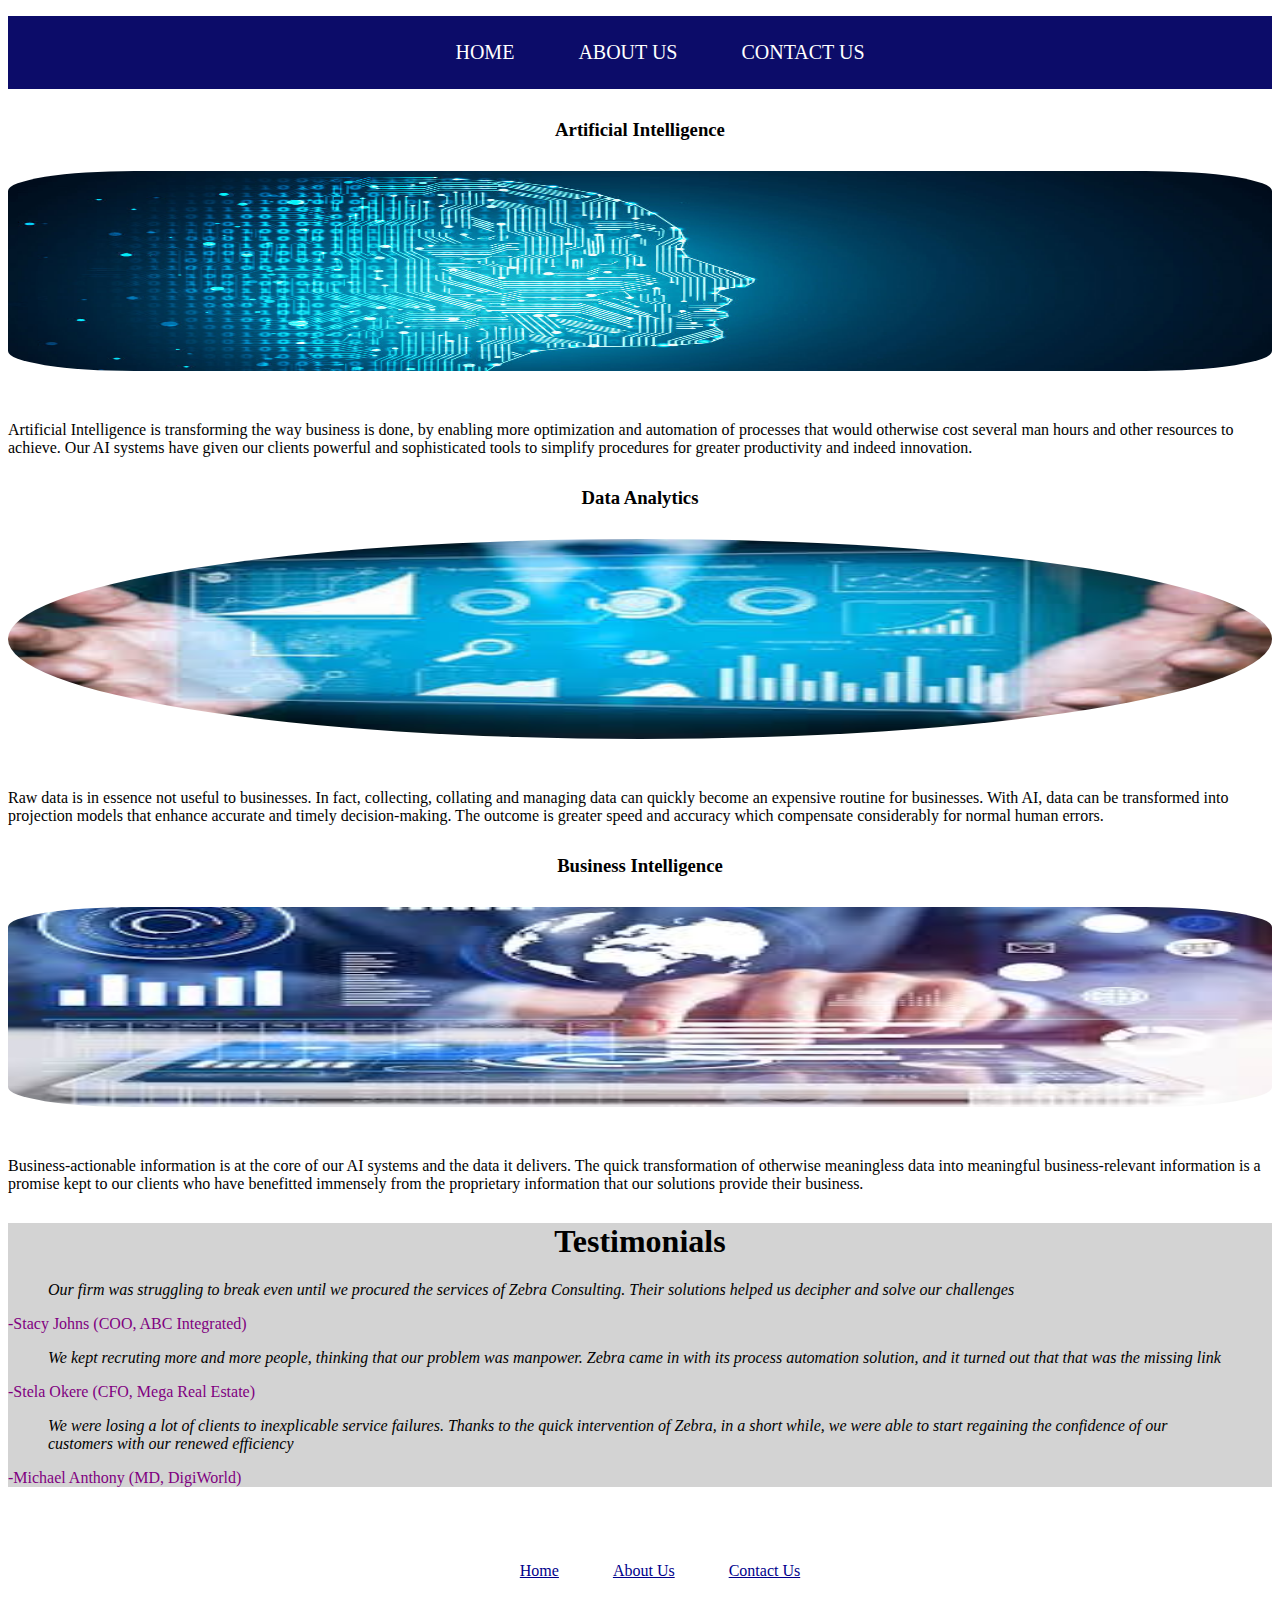
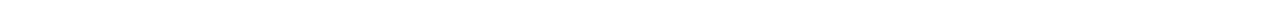
<file: index.html>
<!doctype html>
<html lang="en">
<head>
<meta charset="utf-8">
<meta name="viewport" content="width=device-width, initial-scale=1.0">
<title>Welclome to Zebra Consulting</title> 

<!--Bootstrap CSS library-->
<link href="https://cdn.jsdelivr.net/npm/bootstrap@5.0.2/dist/css/bootstrap.min.css" rel="stylesheet" integrity="sha384-EVSTQN3/azprG1Anm3QDgpJLIm9Nao0Yz1ztcQTwFspd3yD65VohhpuuCOmLASjC" crossorigin="anonymous">

<!-- Project stylesheet-->
<link rel="stylesheet" href="styles.css">
   
</head>

<body>
     
<nav class="primaryNav container">
    <ul>
        <li><a href="index.html">Home</a></li>
        <li><a href="About.html">About Us</a></li>
        <li><a href="Contact.html">Contact Us</a></li>
    </ul>
</nav>
         
<section class="container cols">   
    <div class="row container">  
        <div class="col-md-4">
            <h3 class="hed">Artificial Intelligence</h3>
            <img class="imageBanner" src="images/a3.jpg" alt="Photo of Artificial intelligence">
            <p>Artificial Intelligence is transforming the way business is done, by enabling more optimization and automation of processes that would otherwise cost several man hours and other resources to achieve. Our AI systems have given our clients powerful and sophisticated tools to simplify procedures for greater productivity and indeed innovation.</p>
        </div>
      
        <div class="col-md-4">
          <h3 class="hed">Data Analytics</h3>
          <img class="imageDA" src="images/DA.jfif" alt="Photo of Data Analytics">
          <p>Raw data is in essence not useful to businesses. In fact, collecting, collating and managing data can quickly become an expensive routine for businesses. With AI, data can be transformed into projection models that enhance accurate and timely decision-making. The outcome is greater speed and accuracy which compensate considerably for normal human errors.</p>
        </div>
      
      <div class="col-md-4">
          <h3 class="hed">Business Intelligence</h3>
          <img class="imageBanner" src="images/bi.jfif" alt="Photo of Business Intelligence">
          <p>Business-actionable information is at the core of our AI systems and the data it delivers. The quick transformation of otherwise meaningless data into meaningful business-relevant information is a promise kept to our clients who have benefitted immensely from the proprietary information that our solutions provide their business.</p>
      </div>
    </div>
</section>
     

<div class="row test container">
    <div class="col-sm-12">
        <h1 class="middle">Testimonials</h1> 
        <blockquote><em>Our firm was struggling to break even until we procured the services of Zebra Consulting. Their solutions helped us decipher and solve our challenges</em></blockquote>
        <p class="testimonials">-Stacy Johns (COO, ABC Integrated)</p>
        <blockquote><em>We kept recruting more and more people, thinking that our problem was manpower. Zebra came in with its process automation solution, and it turned out that that was the missing link</em></blockquote>
        <p class="testimonials">-Stela Okere (CFO, Mega Real Estate)</p>
        <blockquote><em>We were losing a  lot of clients to inexplicable service failures. Thanks to the quick intervention of Zebra, in a short while, we were able to start regaining the confidence of our customers with our renewed efficiency</em></blockquote>
        <p class="testimonials">-Michael Anthony (MD, DigiWorld)</p>
    </div>
</div>


<footer class="container">
     <nav class="fut">
         <ul>
            <li><a href="index.html">Home</a></li>
            <li><a href="About.html">About Us</a></li>
            <li><a href="Contact.html">Contact Us</a></li>             
          </ul>
     </nav>
</footer>

 <!--Bootstrap Js Library--> 
<script src="https://cdn.jsdelivr.net/npm/bootstrap@5.0.2/dist/js/bootstrap.bundle.min.js" integrity="sha384-MrcW6ZMFYlzcLA8Nl+NtUVF0sA7MsXsP1UyJoMp4YLEuNSfAP+JcXn/tWtIaxVXM" crossorigin="anonymous"></script>


</body>  
    
</html>
</file>
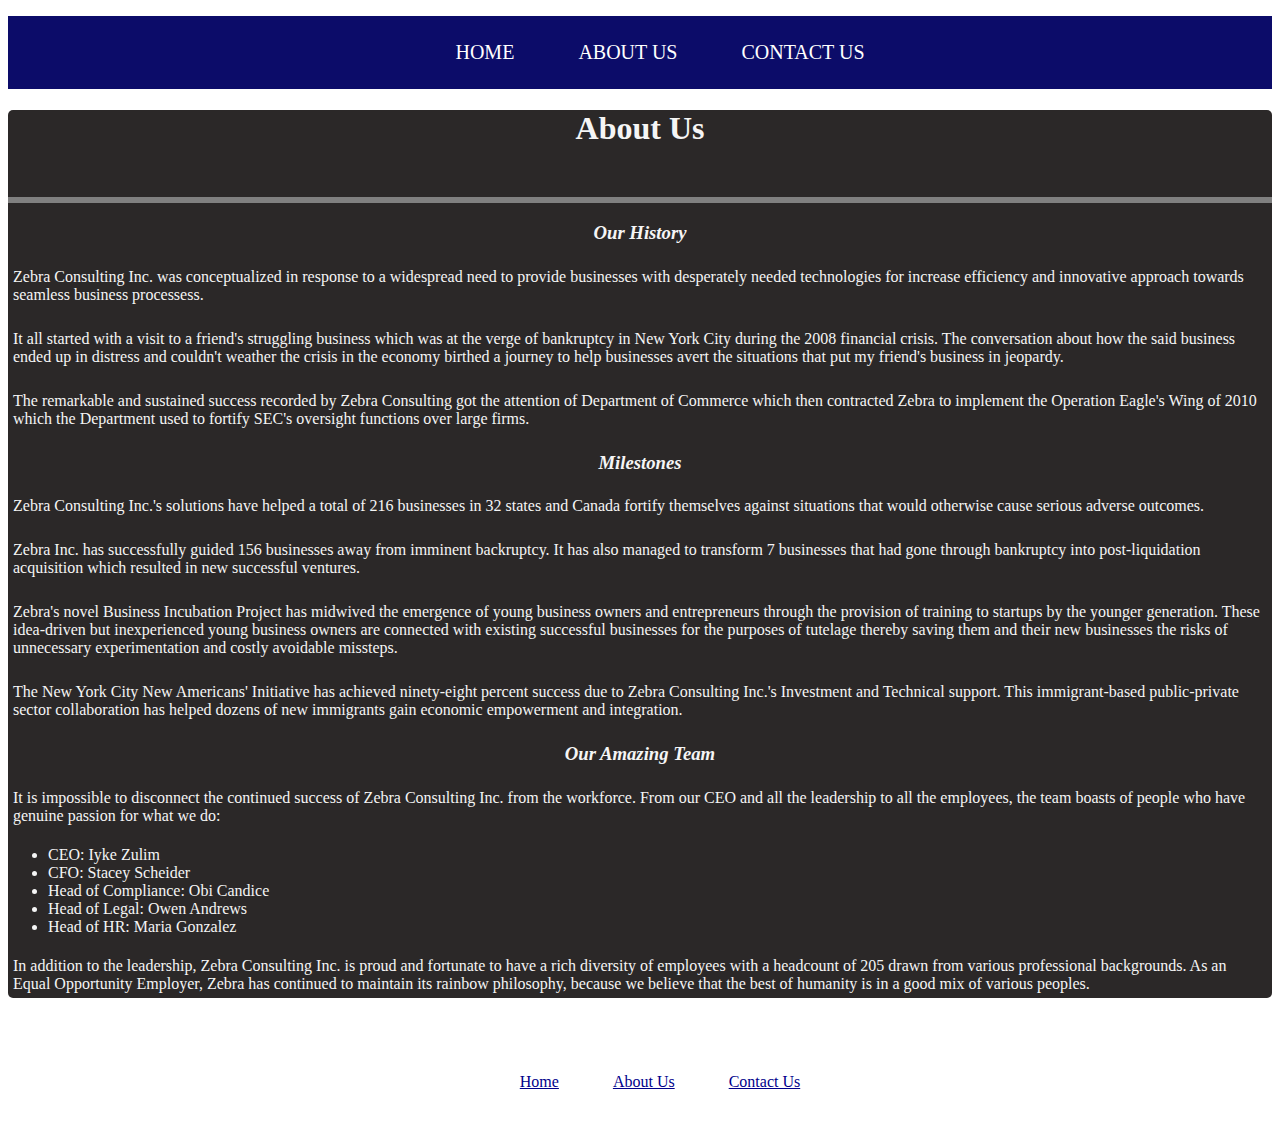
<file: About.html>
<!doctype html>
<html lang="en">
<head>
<meta charset="utf-8">
<meta name="viewport" content="width=device-width, initial-scale=1.0">

<title>About Zebra Consulting Inc.</title>

<!--Bootstrap CSS library-->
<link href="https://cdn.jsdelivr.net/npm/bootstrap@5.0.2/dist/css/bootstrap.min.css" rel="stylesheet" integrity="sha384-EVSTQN3/azprG1Anm3QDgpJLIm9Nao0Yz1ztcQTwFspd3yD65VohhpuuCOmLASjC" crossorigin="anonymous">

<!-- Project stylesheet-->
<link rel="stylesheet" href="styles.css">
    
</head>

<body>
     
<nav class="primaryNav container">
    <ul>
        <li><a href="index.html">Home</a></li>
        <li><a href="About.html">About Us</a></li>
        <li><a href="Contact.html">Contact Us</a></li>
    </ul>
</nav>

<section class="container abt">
    <h1 class="aboutHeading">About Us</h1>

<hr class="divide">

    <div class="row">
        <div class="col-sm-4">
            <h3 class="abtHead"><em>Our History</em></h3>
            <p class="abtText">Zebra Consulting Inc. was conceptualized in response to a widespread need to provide businesses with desperately needed technologies for increase efficiency and innovative approach towards seamless business processess.</p>
            <p class="abtText">It all started with a visit to a friend's struggling business which was at the verge of bankruptcy in New York City during the 2008 financial crisis. The conversation about how the said business ended up in distress and couldn't weather the crisis in the economy birthed a journey to help businesses avert the situations that put my friend's business in jeopardy.</p>
            <p class="abtText">The remarkable and sustained success recorded by Zebra Consulting got the attention of Department of Commerce which then contracted Zebra to implement the Operation Eagle's Wing of 2010 which the Department used to fortify SEC's oversight functions over large firms.</p>
        </div>
        <div class="col-sm-4">
            <h3 class="abtHead"><em>Milestones</em></h3>
            <p class="abtText">Zebra Consulting Inc.'s solutions have helped a total of 216 businesses in 32 states and Canada fortify themselves against situations that would otherwise cause serious adverse outcomes.</p>
            <p class="abtText">Zebra Inc. has successfully guided 156 businesses away from imminent backruptcy. It has also managed to transform 7 businesses that had gone through bankruptcy into post-liquidation acquisition which resulted in new successful ventures. </p>
            <p class="abtText">Zebra's novel Business Incubation Project has midwived the emergence of young business owners and entrepreneurs through the provision of training to startups by the younger generation. These idea-driven but inexperienced young business owners are connected with existing successful businesses for the purposes of tutelage thereby saving them and their new businesses the risks of unnecessary experimentation and  costly avoidable missteps.</p>
            <p class="abtText">The New York City New Americans' Initiative has achieved ninety-eight percent success due to Zebra Consulting Inc.'s Investment and Technical support. This immigrant-based public-private sector collaboration has helped dozens of new immigrants gain economic empowerment and integration. </p>
        </div>
        <div class="col-sm-4">
            <h3 class="abtHead"><em>Our Amazing Team</em></h3>
            <p class="abtText">It is impossible to disconnect the continued success of Zebra Consulting Inc. from the workforce. From our CEO and all the leadership to all the employees, the team boasts of people who have genuine passion for what we do:</p>
            <ul class="team">
                <li>CEO: Iyke Zulim</li>
                <li>CFO: Stacey Scheider</li>
                <li>Head of Compliance: Obi Candice</li>
                <li>Head of Legal: Owen Andrews</li>
                <li>Head of HR: Maria Gonzalez</li>
           </ul>
           <p class="abtText">In addition to the leadership, Zebra Consulting Inc. is proud and fortunate to have a rich diversity of employees with a headcount of 205 drawn from various professional backgrounds. As an Equal Opportunity Employer, Zebra has continued to maintain its rainbow philosophy,  because we believe that the best of humanity is in a good mix of various peoples.</p>
        </div>
   </div>
</section>
 
<footer class="container">
    <nav class="fut">
        <ul>
           <li><a href="index.html">Home</a></li>
           <li><a href="About.html">About Us</a></li>
           <li><a href="Contact.html">Contact Us</a></li>             
         </ul>
    </nav>
</footer>

 <!--Bootstrap Js Lib.-->
 <script src="https://cdn.jsdelivr.net/npm/bootstrap@5.0.2/dist/js/bootstrap.bundle.min.js" integrity="sha384-MrcW6ZMFYlzcLA8Nl+NtUVF0sA7MsXsP1UyJoMp4YLEuNSfAP+JcXn/tWtIaxVXM" crossorigin="anonymous"></script>
 
 
</body>

</html>
</file>
<file: styles.css>
body {
background-color: #fff; 


}

.primaryNav {
    background-color: rgb(12, 12, 105);
    
   }

.primaryNav ul li a {
    text-decoration: none;
    font-size: 20px;
    color: white;
    transition: all 0.7s ease-out;
    padding: 5px;
    text-transform: uppercase;


}
nav ul {
    text-align: center;  
}

nav ul li {
    display: inline-block;
    margin: 20px;
    padding: 5px;
    }

 
.primaryNav a:hover, .primaryNav a:focus {
    color: rgb(151, 245, 10);
    padding: 20px;
}


.hed {
    text-align: center;
}

.middle {
    text-align: center;  
}

section.cols {
    margin-bottom: 30px;
}

.test {
   background-color: lightgrey;
   margin: 2px auto;
    
}

.imageBanner {
    border-radius: 10%;
    width: 100%;
    height: 200px;
    margin-bottom: 30px; 
}

.imageDA {
    border-radius: 100%;
    width: 100%;
    height: 200px;
    margin-bottom: 30px;
}


.hed {
    margin: 30px;
}

p.testimonials {
    color: purple;
}


/* For About page */

section.abt {
    background: rgb(43, 40, 40);
    border-radius: 5px;
    color: whitesmoke;
}

h1.aboutHeading{
    text-align: center;
    margin-bottom: 50px;
}

hr.divide {
   border: solid; 
}

h3.abtHead{
    text-align: center;
    color: whitesmoke;
}

p.abtText {
  padding: 5px;
}

ul.team {
    justify-content: center;
}


/* For Contact page */


button.btnContact {
    width: 40%;
}

.contact {
    margin-top: 50px;
    margin-left: 10px;
}

.button {
    margin-top: 20px;
    text-align: center;  
}

.button button {
    width: 15%;
    height: 50px;     
}

form {
    margin: auto 0;
 }


label.inputs {
    visibility: hidden;
}

label.checkText {
    visibility: inherit;
}

#inputText {
    width: 70%;
    height: 200px;
}

#inputEmail, #inputName {
    width: 70%;
}

.inputs {
border-radius: 15px;
}


#inputEmail, #inputName, #inputText {
    color: green;
}

textarea {
    resize: none;
}

.cont {
   visibility: hidden;
}

footer nav {
    margin-top: 50px;
   }

nav.fut ul li a {
    color: darkblue;
    text-decoration: underline;
}

.aboutHeading {
    color: whitesmoke;
    width: 100%;
    height: 100%;
   
}

@media screen and (max-width: 480px) {
button.btnContact {background: black; font-size: 12px; width: 40%; text-align: center;}
label.inputs {visibility: hidden;}
label.form-check-label {visibility: inherit;}
nav.primaryNav ul li a {font-size: 13px; padding: 0px;  transition: none;}
button.button2 {margin-bottom: 10px;}

}
    

@media screen and (max-width: 1200px) {
    button.btnContact {background: grey; font-size: 12px; align-content: center;}
    label.inputs {visibility: hidden;}
    label.form-check-label {visibility: inherit;}
    nav.primaryNav ul li a {font-size: 13px; padding: 0px;  transition: none;}
    button.button2 {margin-bottom: 10px;}
}
</file>
